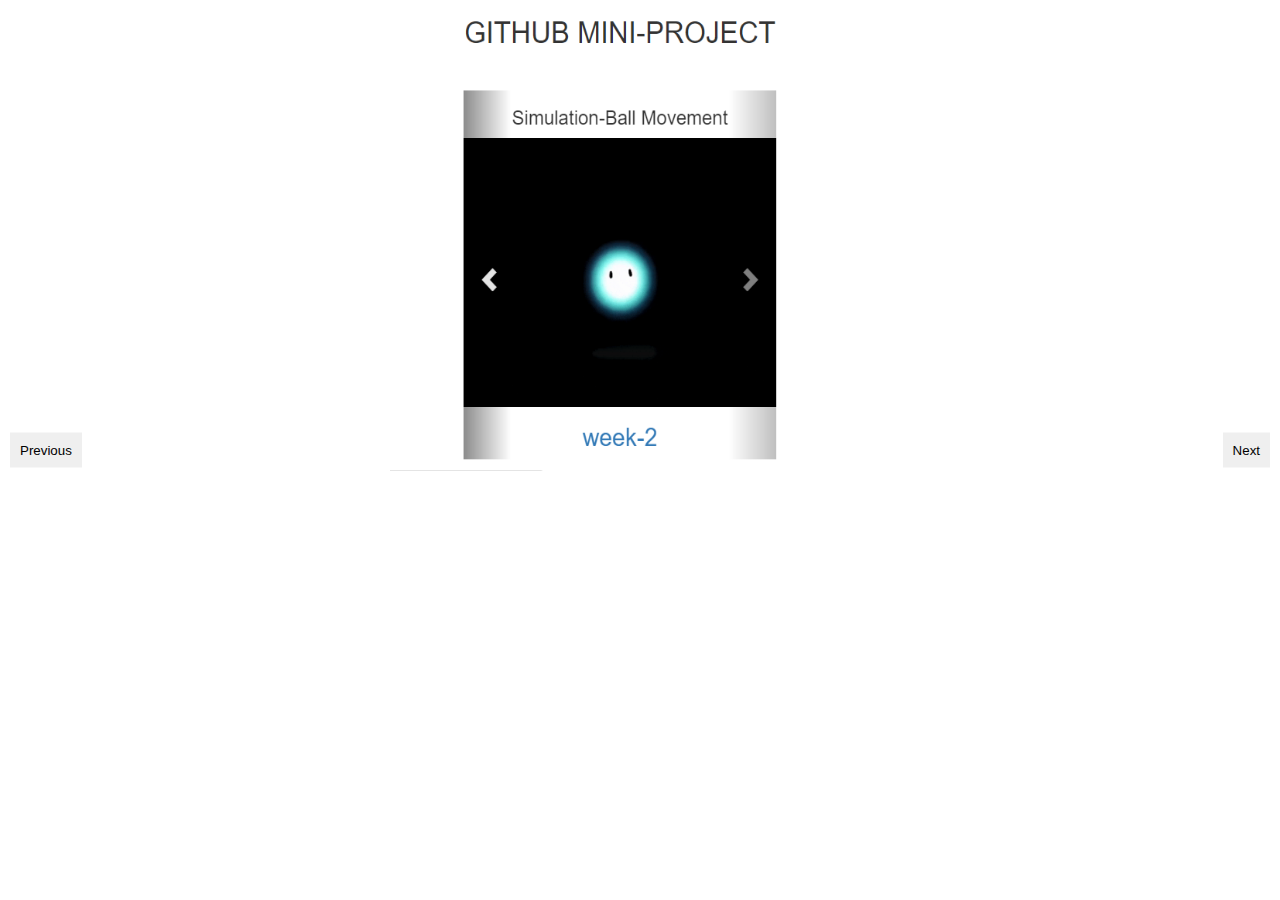
<file: sliders.html>
<html>
    <style>.slider-container {
        width: 500px;
        overflow: hidden;
      }
      
      .slider {
        display: flex;
        transition: transform 0.5s;
      }
      
      .slider img {
        width: 500px;
        height: auto;
      }
      
      .prev-button,
      .next-button {
        position: absolute;
        top: 50%;
        transform: translateY(-50%);
        padding: 10px;
        /* background-color: #ccc; */
        border: none;
        /* color: #c9abab; */
      }
      
      .prev-button {
        left: 10px;
      }
      
      .next-button {
        right: 10px;
      }
      </style>

<center>
 <div class="slider-container">
    <div class="slider">
    
      <img src="./images/week2 gif.png" alt="Image 1">
      <img src="./images/week3 gif.png" alt="Image 2">
      <img src="./images/week4 gif.png" alt="Image 3">
    </div>
    <button class="prev-button">Previous</button>
    <button class="next-button">Next</button>
  </div>
</center>

<script>
 var sliderContainer = document.querySelector('.slider-container');
var slider = document.querySelector('.slider');
var prevButton = document.querySelector('.prev-button');
var nextButton = document.querySelector('.next-button');

var slideWidth = sliderContainer.clientWidth;
var currentSlide = 0;

prevButton.addEventListener('click', function() {
  if (currentSlide > 0) {
    currentSlide--;
    slider.style.transform = `translateX(-${currentSlide * slideWidth}px)`;
  }
});

nextButton.addEventListener('click', function() {
  if (currentSlide < slider.childElementCount - 1) {
    currentSlide++;
    slider.style.transform = `translateX(-${currentSlide * slideWidth}px)`;
  }
});
</script>
</html>
</file>
